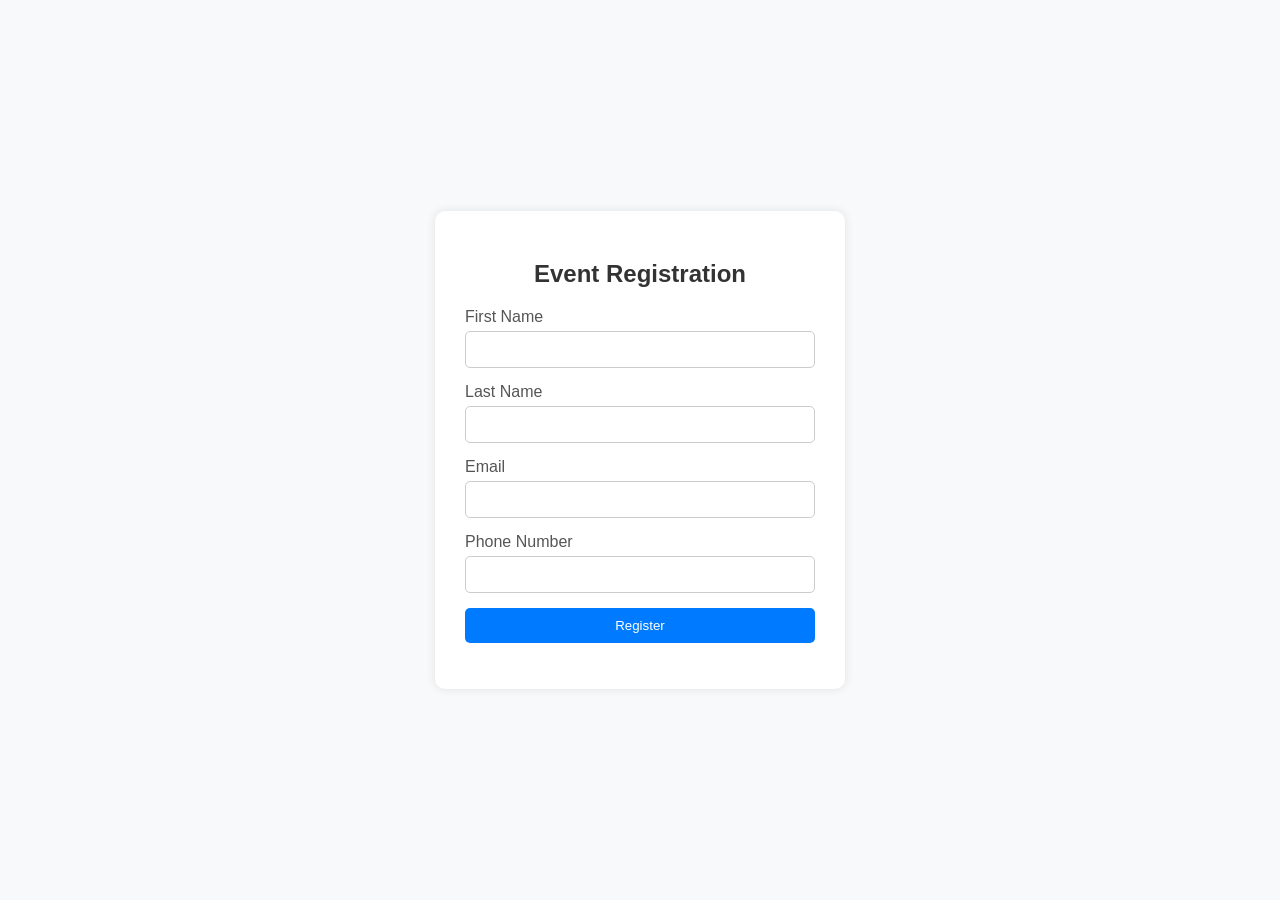
<file: Docker2/index.html>
<html>

<head>
    
    <title>Event Registration Form</title>
    <style>
        /* Basic page styling */
        body {
            font-family: Arial, sans-serif;
            display: flex;
            justify-content: center;
            align-items: center;
            height: 100vh;
            margin: 0;
            background-color: #f8f9fa;
        }

        /* Container styling */
        .form-container {
            background-color: #fff;
            padding: 30px;
            border-radius: 10px;
            box-shadow: 0 0 10px rgba(0, 0, 0, 0.1);
            width: 350px;
        }

        /* Heading styling */
        h2 {
            text-align: center;
            color: #333;
            margin-bottom: 20px;
        }

        /* Input field styling */
        .inputbox {
            margin-bottom: 15px;
        }

        .inputbox input {
            width: 100%;
            padding: 10px;
            border: 1px solid #ccc;
            border-radius: 5px;
            box-sizing: border-box;
            outline: none;
            transition: border-color 0.3s ease;
        }

        .inputbox input:focus {
            border-color: #007bff;
        }

        /* Label styling */
        .inputbox label {
            display: block;
            margin-bottom: 5px;
            color: #555;
        }

        /* Button styling */
        .submit-btn {
            width: 100%;
            padding: 10px;
            background-color: #007bff;
            color: white;
            border: none;
            border-radius: 5px;
            cursor: pointer;
            transition: background-color 0.3s ease;
        }

        .submit-btn:hover {
            background-color: #0056b3;
        }

        /* Success message styling */
        .success-message {
            text-align: center;
            color: green;
            margin-top: 15px;
        }
    </style>
</head>
<body>

    <div class="form-container">
        <form id="registrationForm">
            <h2>Event Registration</h2>
            
            <!-- First Name Field -->
            <div class="inputbox">
                <label for="firstName">First Name</label>
                <input type="text" id="firstName" name="firstName" required>
            </div>
            
            <!-- Last Name Field -->
            <div class="inputbox">
                <label for="lastName">Last Name</label>
                <input type="text" id="lastName" name="lastName" required>
            </div>
            
            <!-- Email Field -->
            <div class="inputbox">
                <label for="email">Email</label>
                <input type="email" id="email" name="email" required>
            </div>
            
            <!-- Phone Number Field -->
            <div class="inputbox">
                <label for="phone">Phone Number</label>
                <input type="tel" id="phone" name="phone" required>
            </div>
            
            <!-- Submit Button -->
            <button type="submit" class="submit-btn">Register</button>
            
            <!-- Success Message -->
            <div id="successMessage" class="success-message" style="display: none;">
                Thank you for registering!
            </div>
        </form>
    </div>

    <script>
        // JavaScript for handling form submission
        const form = document.getElementById('registrationForm');
        const successMessage = document.getElementById('successMessage');

        form.addEventListener('submit', function(event) {
            event.preventDefault(); // Prevent the default form submission behavior

            // Display the success message
            successMessage.style.display = 'block';

            // Reset the form fields after successful submission
            form.reset();
        });
    </script>

</body>
</html>
</file>
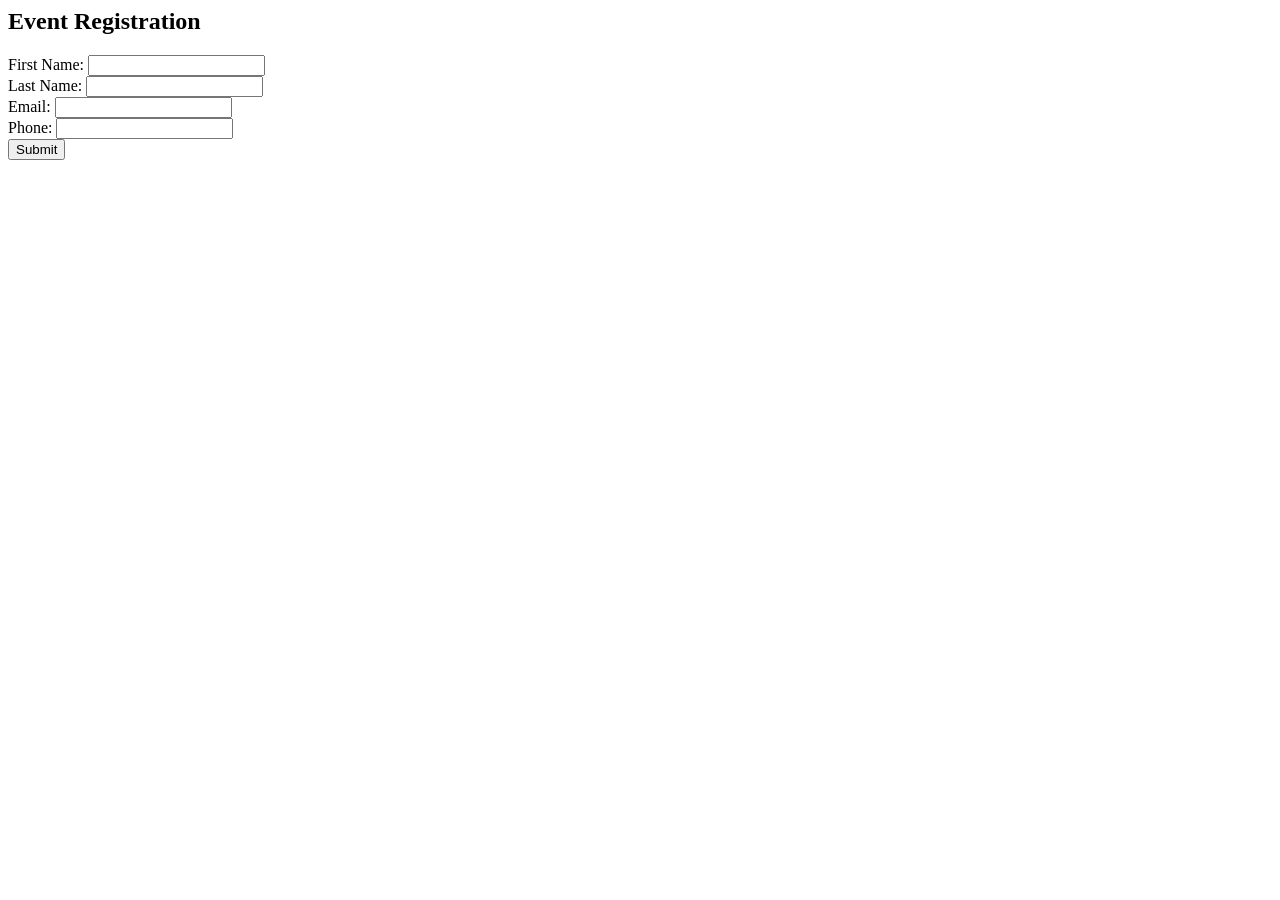
<file: Selenium/Untitled.html>
<html>
<head>
    </head>
<body>

    <h2>Event Registration</h2>
    <form action="/submit" method="POST">
        <label for="fname">First Name:</label>
        <input type="text" id="fname" name="fname" required><br>
        <label for="lname">Last Name:</label>
        <input type="text" id="lname" name="lname" required><br>
        <label for="email">Email:</label>
        <input type="email" id="email" name="email" required><br>
        <label for="phone">Phone:</label>
        <input type="tel" id="phone" name="phone" required><br>
        <button type="submit">Submit</button>
    </form>
</body>
</html>
</file>
